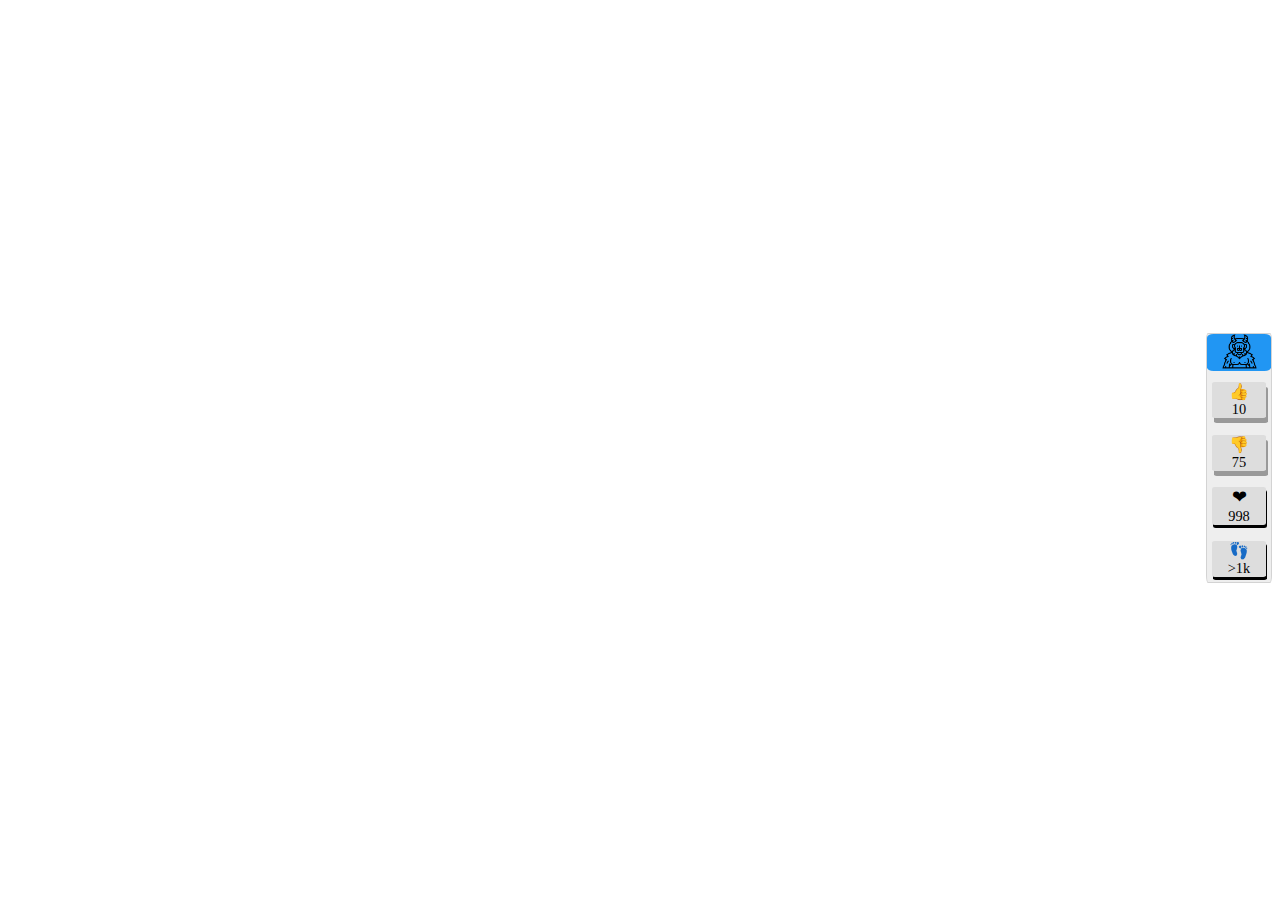
<file: sandbox/index.html>
<!DOCTYPE html>
<html lang="en">
<head>
  <meta charset="UTF-8">
  <title>Yeti Widget</title>
</head>

<body>
  <div id="yeti-container">

    <div id="yeti-widget">
      <!-- Include a nav DIV with the same name as the draggable DIV, followed by "nav" -->

      <div id="yeti-widget-content-lg" class="yeti-remove">
        <div id="yeti-widget-content-lg-nav">
          <div id="yeti-widget-content-lg-close">⤬</div>
          <div id="yeti-widget-content-lg-title">Project Prealpha0</div>
        </div>

        <div id="yeti-widget-content-lg-content">
          <div id="yeti-widget-visit-expand">
            
            Stat
          
          </div>
          <div id="yeti-widget-favourite-expand">
            
            Yeti
          
          </div>
        </div>
      </div>
      
      <div id="yeti-widget-content-sm">
        <div id="yeti-widget-nav">
          <img id="yeti-widget-icon" src="static/yeti_icon.png" alt="yeti">
        </div>

        <div class="yeti-btn-sm" id="yeti-like-btn" data-clicked="true">
          <span id="yeti-btn-sm-icon-like">👍<span id="yeti-btn-sm-like-clicked"></span></span>
          <span id="yeti-btn-sm-text-like" class="yeti-btn-sm-text">10</span>
        </div>
        <div class="yeti-btn-sm" id="yeti-dislike-btn">
          <span id="yeti-btn-sm-icon-dislike">👎<span id="yeti-btn-sm-dislike-clicked"></span></span>
          <span id="yeti-btn-sm-text-dislike" class="yeti-btn-sm-text">75</span>
        </div>
        <div class="yeti-btn-sm yeti-btn-sm-expand" id="yeti-favourite-btn">
          <span class="yeti-btn-sm-expand-icon" id="yeti-btn-sm-icon-favourite">❤</span>
          <span class="yeti-btn-sm-text" id="yeti-btn-sm-text-favourite">998</span>
        </div>
        <div class="yeti-btn-sm yeti-btn-sm-expand" id="yeti-visit-btn">
          <span class="yeti-btn-sm-expand-icon" id="yeti-btn-sm-icon-visit">👣</span>
          <span class="yeti-btn-sm-text" id="yeti-btn-sm-text-visit">>1k</span>
        </div>
        
      </div>
      

    </div>


    </div>
    

    </div>

  </div>

  <link rel="stylesheet" href="content_style.css">

<script src="content_script.js"> </script>
</body>
</file>
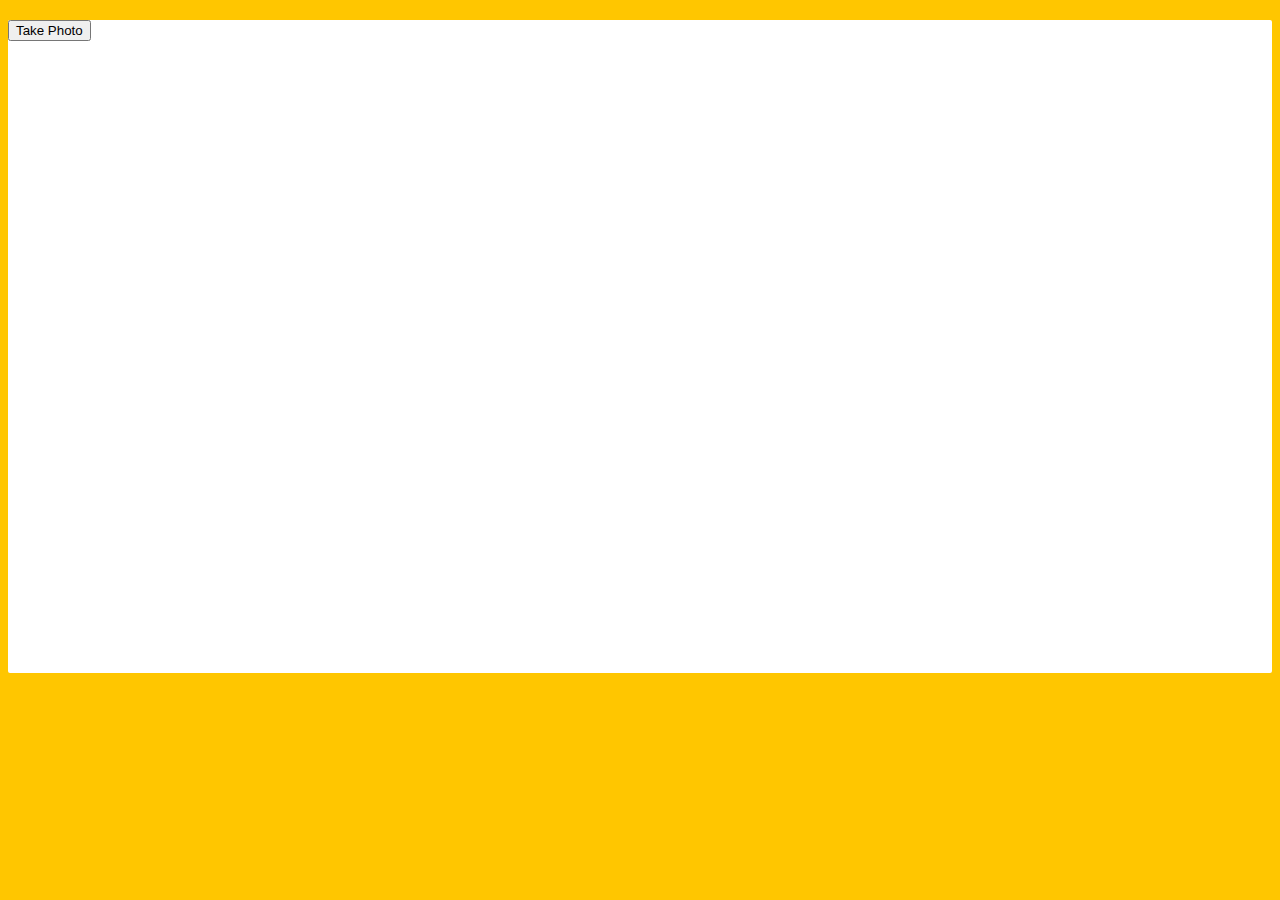
<file: sandbox/JavaScript30-master/19 - Webcam Fun/index.html>
<!DOCTYPE html>
<html lang="en">
<head>
  <meta charset="UTF-8">
  <title>Get User Media Code Along!</title>
  <link rel="stylesheet" href="style.css">
</head>
<body>

  <div class="photobooth">
    <div class="controls">
      <button onClick="takePhoto()">Take Photo</button>
<!--       <div class="rgb">
        <label for="rmin">Red Min:</label>
        <input type="range" min=0 max=255 name="rmin">
        <label for="rmax">Red Max:</label>
        <input type="range" min=0 max=255 name="rmax">

        <br>

        <label for="gmin">Green Min:</label>
        <input type="range" min=0 max=255 name="gmin">
        <label for="gmax">Green Max:</label>
        <input type="range" min=0 max=255 name="gmax">

        <br>

        <label for="bmin">Blue Min:</label>
        <input type="range" min=0 max=255 name="bmin">
        <label for="bmax">Blue Max:</label>
        <input type="range" min=0 max=255 name="bmax">
      </div> -->
    </div>

    <canvas class="photo"></canvas>
    <video class="player"></video>
    <div class="strip"></div>
  </div>

  <audio class="snap" src="./snap.mp3" hidden></audio>

  <script src="scripts.js"></script>

</body>
</html>
</file>
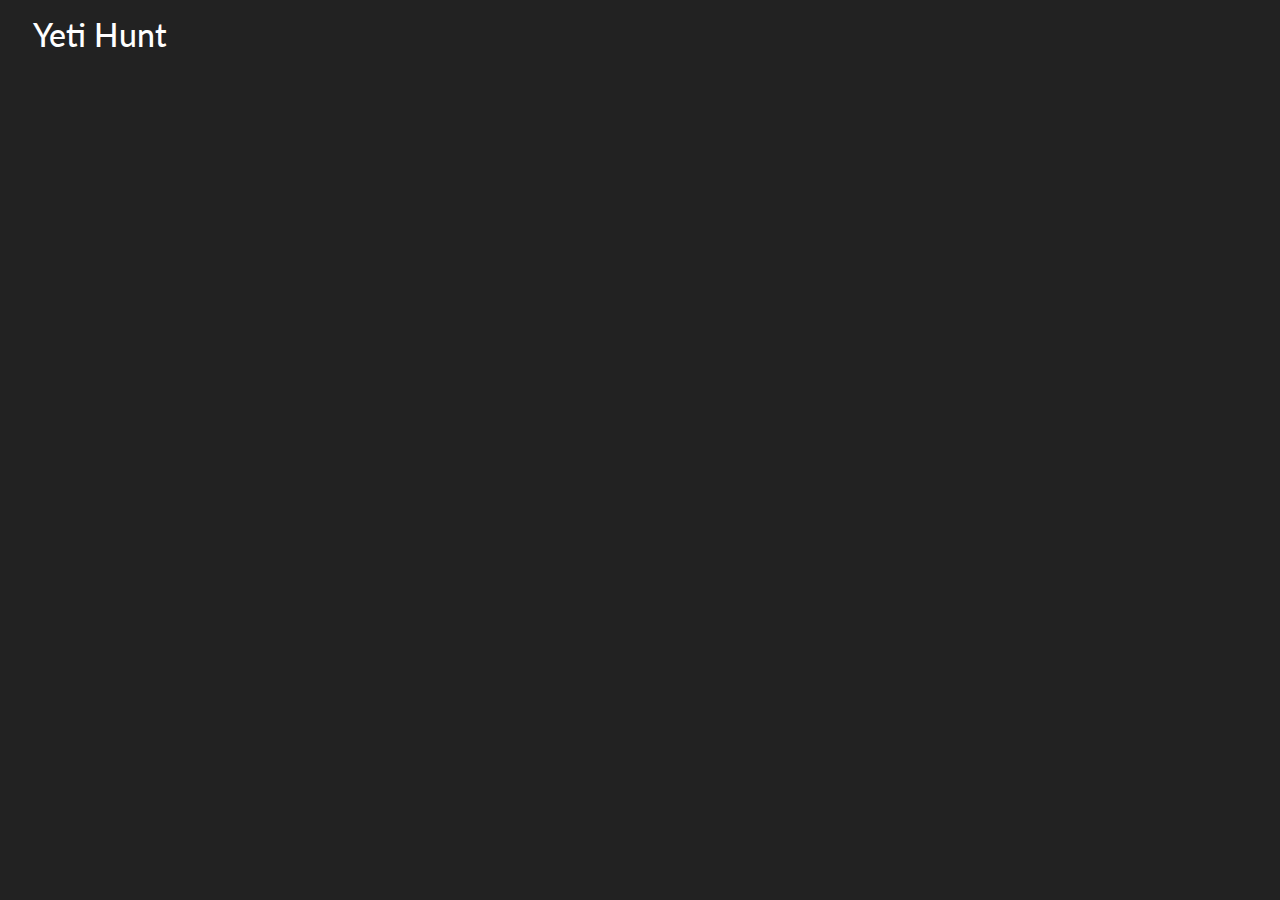
<file: views/popup.html>
<!DOCTYPE html>
<html>
<head>
	<link rel="stylesheet" href="../css/darkly-bootswatch.css">
	<link rel="stylesheet" href="../css/popup.css">

	<script src="../js/lib/angular.min.js"></script>
	<script src="../js/lib/angular-ui-router.min.js"></script>
	<script src="../js/app/popup.js"></script>
	
</head>
<body ng-app="yeti-hunt">
	<div ng-controller="PopupCtrl" class="container">
		<div class="pt-3 row text-center">
			<div class="col-sm-6">
				<div id="form-container">
					<div class="page-header">
						<h3>Yeti Hunt</h3>
					</div>
					<div ui-view></div>
				</div>
			</div>
		</div>
	</div>
</body>
</html>
</file>
<file: sandbox/content_style.css>
#yeti-container {
  margin: 0;
  font-size: 1rem;
  display: flex;
  flex: 1;
  min-height: 100vh;
  align-items: center;
  justify-content: flex-end;
}

#yeti-widget {
  position: absolute;
  z-index: 9;
  /* background-color: #f1f1f1; */
  /* border: 1px solid #d3d3d3; */
  display: flex;
  height: 250px;
  
  /* text-align: center; */
}

#yeti-widget-content-lg {
  background-color: #eeeeee;
  border-radius: 5%;
  border: 1px solid #d3d3d3;
  margin-right: 2px;
  width: 300px;
  height: 400px;
}

#yeti-widget-content-lg-nav {
  background-color: #2196F3;
  /* border: 1px solid black; */
  cursor: grab;
  display: flex;
  align-items: center;
  justify-content: flex-start;
  height: 37px;
  border-radius: 5%;
}

#yeti-widget-content-lg-nav:active {
  cursor: grabbing;
}

#yeti-widget-content-lg-close {
  /* background-color: #2196F3; */
  border: 1px solid #f3f3f3;
  cursor:pointer;
  margin: 5px;
  color: white;
}
#yeti-widget-content-lg-title {
  /* border: 1px solid black; */
  font-size: 20px;
  color: white;
}

#yeti-widget-content-lg-content {
  /* overflow: scroll; */
  /* border: 1px solid black; */
  height: 363px;
}

.yeti-widget-content-open {
  height: 360px;
  overflow: scroll;
}

#yeti-widget-nav {
  /* padding: 10px; */
  /* cursor: grabbing;
  cursor: -moz-grab; */
  cursor: -webkit-grab;
  z-index: 10;
  background-color: #2196F3;
  color: #fff;
  /* width: 4.5rem; */
  height: 37px;
  border-radius: 10%;
  text-align: center;
}

#yeti-widget-nav:active {
  cursor: grabbing;
}

#yeti-widget-content-sm {
  /* position: absolute; */
  display: flex;
  flex-direction: column;
  width: 4rem;
  /* height: 12rem; */
  align-content: center;
  justify-content: space-between;
  background-color:#eeeeee;
  border: 1px solid #d3d3d3;
  border-radius: 3%;
  /* margin: 30px; */
}

.yeti-btn-sm {
  display: flex;
  /* flex: 1 1 1; */
  /* flex-basis: 2rem; */
  cursor:pointer;
  margin: 5px;
  /* border-radius: 10%; */
  /* border: 1px solid red; */
  justify-content: flex-start;
  align-items: center;
  flex-direction: column;
  background-color: #dddddd;
  border: none;
  border-radius: 5%;
  box-shadow: 2px 5px #999;
}
.yeti-btn-sm:hover {
  background-color: #bbbbbb;
}
.yeti-btn-sm:active {
  background-color: #bbbbbb;
  box-shadow: 0 1px #666;
  transform: translateY(4px);
}
.yeti-btn-open {
  background-color: #bbbbbb;
  box-shadow: 0 1px #666 !important;
}
.yeti-btn-clicked {
  background-color: #bbbbbb;
}

#yeti-btn-sm-icon-like {
  font-size: 1rem;
  text-align: right;
  /* flex: 1; */
  /* border: 1px solid black; */
}
#yeti-btn-sm-icon-dislike {
  font-size: 1rem;
  text-align: right;
  flex: 1;
  /* border: 1px solid black; */
}



.yeti-btn-sm-expand {
  transition: all 0.1s;
  box-shadow: 1px 3px;
  border: none;
}
.yeti-btn-sm-expand .yeti-btn-sm-expand-icon {
  cursor: pointer;
  display: inline-block;
  position: relative;
  /* transition: 0.5s; */
}
.yeti-btn-sm-expand .yeti-btn-sm-expand-icon:after {
  content: '\00ab';
  position: absolute;
  opacity: 0;
  top: 0;
  right: 30px;
  /* transition: 0.5s; */
}
.yeti-btn-sm-expand:hover .yeti-btn-sm-expand-icon {
  padding-left: 15px;
}
.yeti-btn-sm-expand:hover .yeti-btn-sm-expand-icon:after {
  opacity: 1;
  right: 25px;
  /* border: 1px solid black; */
}



#yeti-btn-sm-icon-favourite {
  font-size: 1.1rem;
  text-align: right;
  flex: 1;
  /* border: 1px solid black; */
}

#yeti-btn-sm-icon-visit {
  font-size: 1rem;
  /* text-align: right; */
  flex: 1;
  /* border: 1px solid black; */
}
.yeti-btn-sm-text {
  font-size: 0.9rem;
  flex: 1;
  text-align: left;
  
  /* border: 1px solid black; */
}

#yeti-widget-icon {
  width: 35px;
  color: white;
}

.yeti-remove {
  display: none;
  visibility: hidden;

  /* transition:  0.5s; */
}
</file>
<file: sandbox/JavaScript30-master/19 - Webcam Fun/style.css>
html {
  box-sizing: border-box;
}

*, *:before, *:after {
  box-sizing: inherit;
}

html {
  font-size: 10px;
  background: #ffc600;
}

.photobooth {
  background: white;
  max-width: 150rem;
  margin: 2rem auto;
  border-radius: 2px;
}

/*clearfix*/
.photobooth:after {
  content: '';
  display: block;
  clear: both;
}

.photo {
  width: 100%;
  float: left;
}

.player {
  position: absolute;
  top: 20px;
  right: 20px;
  width:200px;
}

/*
  Strip!
*/

.strip {
  padding: 2rem;
}

.strip img {
  width: 100px;
  overflow-x: scroll;
  padding: 0.8rem 0.8rem 2.5rem 0.8rem;
  box-shadow: 0 0 3px rgba(0,0,0,0.2);
  background: white;
}

.strip a:nth-child(5n+1) img { transform: rotate(10deg); }
.strip a:nth-child(5n+2) img { transform: rotate(-2deg); }
.strip a:nth-child(5n+3) img { transform: rotate(8deg); }
.strip a:nth-child(5n+4) img { transform: rotate(-11deg); }
.strip a:nth-child(5n+5) img { transform: rotate(12deg); }
</file>
<file: css/popup.css>
html{
	width: 400px;
	height: 600px;
	overflow: auto;
}
.btn-project{
	visibility: visible;
}
.btn-group-horizontal{
	display: list-item;
	text-align: start;
	overflow: scroll;
	height: 450px;
}
.label-project{
	text-align: start;
	border: none;
}
.banner{
	position:fixed;
	top: 0;
	right: 0;
	width: 300px;
	border: 3px solid #73AD21;
}
</file>
